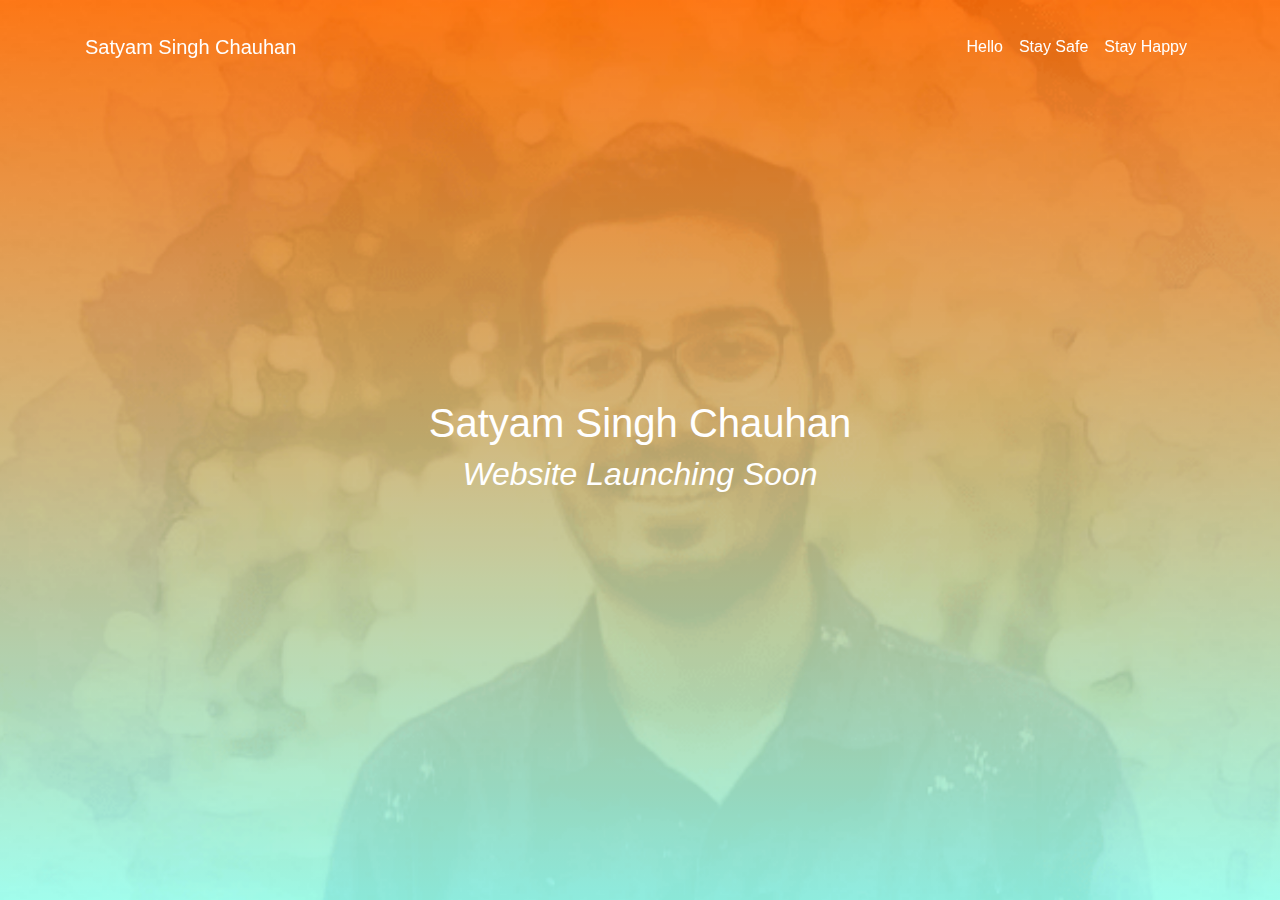
<file: index.html>
<!DOCTYPE html>
<html>

<head>
    <meta charset="utf-8">
    <meta name="viewport" content="width=device-width, initial-scale=1.0, shrink-to-fit=no">
    <title>Satyam Singh Chauhan - Website</title>
    <meta name="keyword" content="Satyam, Satyam Chauhan, Satyam Singh Chauhan, VIT, Vellore Institute of Technology, Software Engineer">
    <link rel="icon" type="image/png" sizes="192x192" href="assets/img/android-chrome-192x192.png">
    <link rel="stylesheet" href="assets/bootstrap/css/bootstrap.min.css">
    <link rel="stylesheet" href="assets/css/styles.min.css">
</head>

<body>
    <section id="navigation-bar">
        <div>
            <header>
                <nav class="navbar navbar-light navbar-expand-lg fixed-top bg-white transparency border-bottom border-light" id="transmenu">
                    <div class="container"><a class="navbar-brand" href="#header">Satyam Singh Chauhan</a><button data-toggle="collapse" class="navbar-toggler collapsed" data-target="#navcol-1"><span></span><span></span><span></span></button>
                        <div class="collapse navbar-collapse" id="navcol-1">
                            <ul class="nav navbar-nav ml-auto">
                                <li class="nav-item"><a class="nav-link" href="#">Hello</a></li>
                                <li class="nav-item"><a class="nav-link" href="#">Stay Safe</a></li>
                                <li class="nav-item"><a class="nav-link" href="#">Stay Happy</a></li>
                            </ul>
                        </div>
                    </div>
                </nav>
                <div id="hero-bg" class="d-flex align-items-center">
                    <div class="text-center w-100 text-white">
                        <h1>Satyam Singh Chauhan</h1>
                        <h2 class="font-weight-normal"><em>Website Launching Soon</em></h2>
                    </div>
                    <section></section>
                </div>
            </header>
        </div>
    </section>
    <script src="assets/js/jquery.min.js"></script>
    <script src="assets/bootstrap/js/bootstrap.min.js"></script>
    <script src="assets/js/script.min.js"></script>
</body>

</html>
</file>
<file: assets/css/styles.min.css>
#transmenu{-moz-transition:background .6s;-webkit-transition:background .6s;transition:background .6s}#transmenu.transparency{background:0 0!important;box-shadow:none;border-color:transparent!important}#transmenu .navbar-brand{-moz-transition:.6s;-webkit-transition:.6s;transition:.6s}#transmenu.transparency .navbar-brand{padding-top:1.5rem;padding-bottom:1.5rem;color:#fff;border:none}#transmenu.transparency .nav-link,#transmenu.transparency .nav-link.active,#transmenu.transparency .nav-link:focus{color:#fff;border:none;opacity:1}#transmenu.transparency .nav-link:hover{color:#fff;opacity:.7}#transmenu .navbar-toggler{position:relative;height:35px;margin-right:-.75rem;border:none}#transmenu .navbar-toggler:active,#transmenu .navbar-toggler:focus{outline:0}#transmenu .navbar-toggler span{display:block;background-color:#6f6f6e;height:2px;width:25px;margin-top:4px;margin-bottom:4px;-webkit-transform:rotate(0);-moz-transform:rotate(0);transform:rotate(0);position:relative;left:0;opacity:1}#transmenu.transparency .navbar-toggler span{background:#fff}#transmenu .navbar-toggler span:nth-child(1),#transmenu .navbar-toggler span:nth-child(3){-webkit-transition:transform .35s ease-in-out;-moz-transition:transform .35s ease-in-out;transition:transform .35s ease-in-out}#transmenu .navbar-toggler:not(.collapsed) span:nth-child(1){position:absolute;left:12px;top:10px;-webkit-transform:rotate(135deg);-moz-transform:rotate(135deg);transform:rotate(135deg);opacity:.9}#transmenu .navbar-toggler:not(.collapsed) span:nth-child(2){height:12px;visibility:hidden;background-color:transparent}#transmenu .navbar-toggler:not(.collapsed) span:nth-child(3){position:absolute;left:12px;top:10px;-webkit-transform:rotate(-135deg);-moz-transform:rotate(-135deg);transform:rotate(-135deg);opacity:.9}#navbar-satyam{color:#28a745}#hero-bg{background:url(../../assets/img/profilepic-opacity-10-widescreen-min.png) center/cover no-repeat,linear-gradient(#ff6b00,#9affed),var(--gray);height:100vh}
</file>
